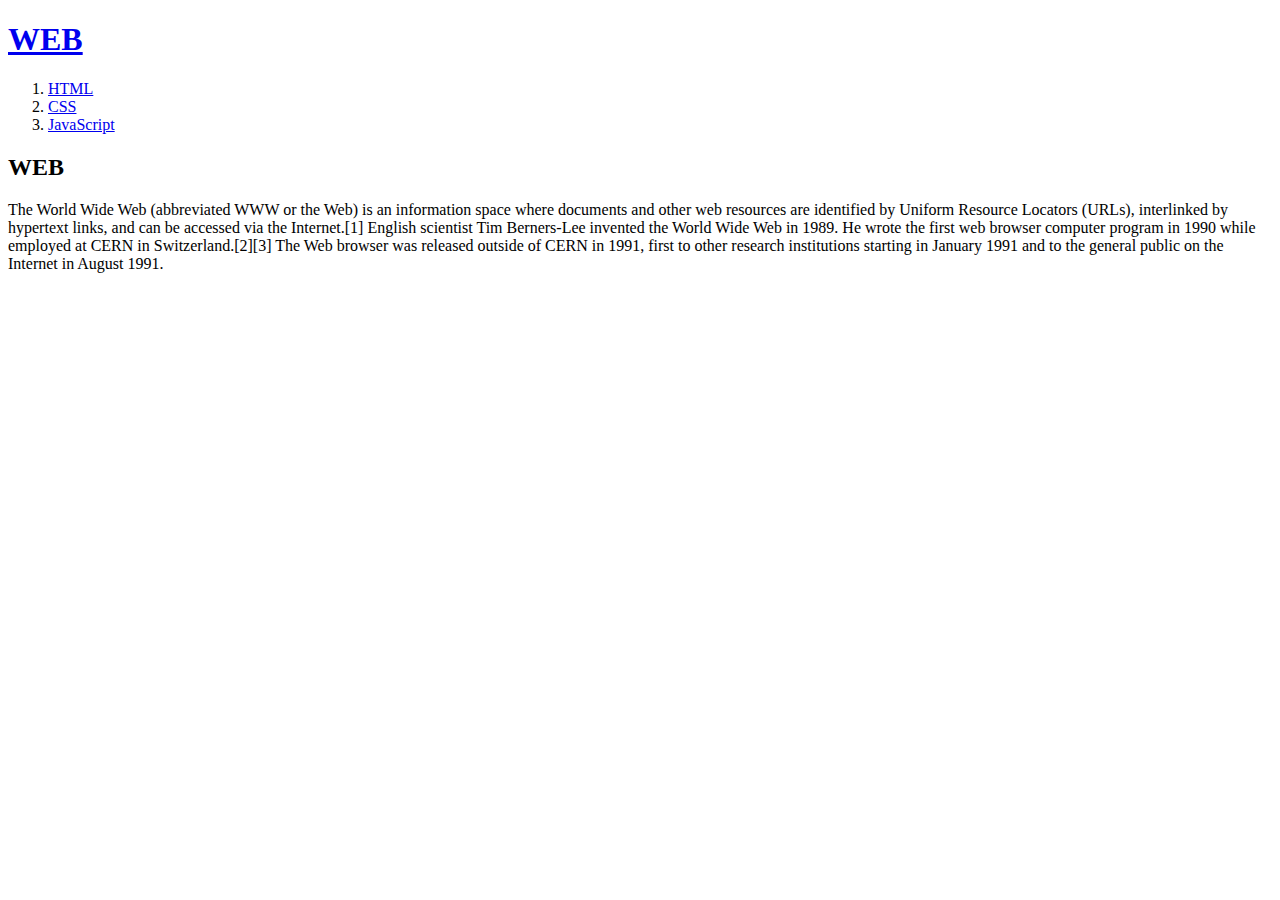
<file: index.html>
<!doctype html>
<html>
<head>
  <title>WEB1 - Welcome</title>
  <meta charset="utf-8">
</head>
<body>
  <h1><a href="index.html">WEB</a></h1>
  <ol>
    <li><a href="1.html">HTML</a></li>
    <li><a href="2.html">CSS</a></li>
    <li><a href="3.html">JavaScript</a></li>
  </ol>
  <h2>WEB</h2>
  <p>The World Wide Web (abbreviated WWW or the Web) is an information space where documents and other web resources are identified by Uniform Resource Locators (URLs), interlinked by hypertext links, and can be accessed via the Internet.[1] English scientist Tim Berners-Lee invented the World Wide Web in 1989. He wrote the first web browser computer program in 1990 while employed at CERN in Switzerland.[2][3] The Web browser was released outside of CERN in 1991, first to other research institutions starting in January 1991 and to the general public on the Internet in August 1991.
  </p>

<!--Start of Tawk.to Script-->
<script type="text/javascript">
var Tawk_API=Tawk_API||{}, Tawk_LoadStart=new Date();
(function(){
var s1=document.createElement("script"),s0=document.getElementsByTagName("script")[0];
s1.async=true;
s1.src='https://embed.tawk.to/5f24c73d1a544e2a7275bdba/default';
s1.charset='UTF-8';
s1.setAttribute('crossorigin','*');
s0.parentNode.insertBefore(s1,s0);
})();
</script>
<!--End of Tawk.to Script-->
</body>
</html>
</file>
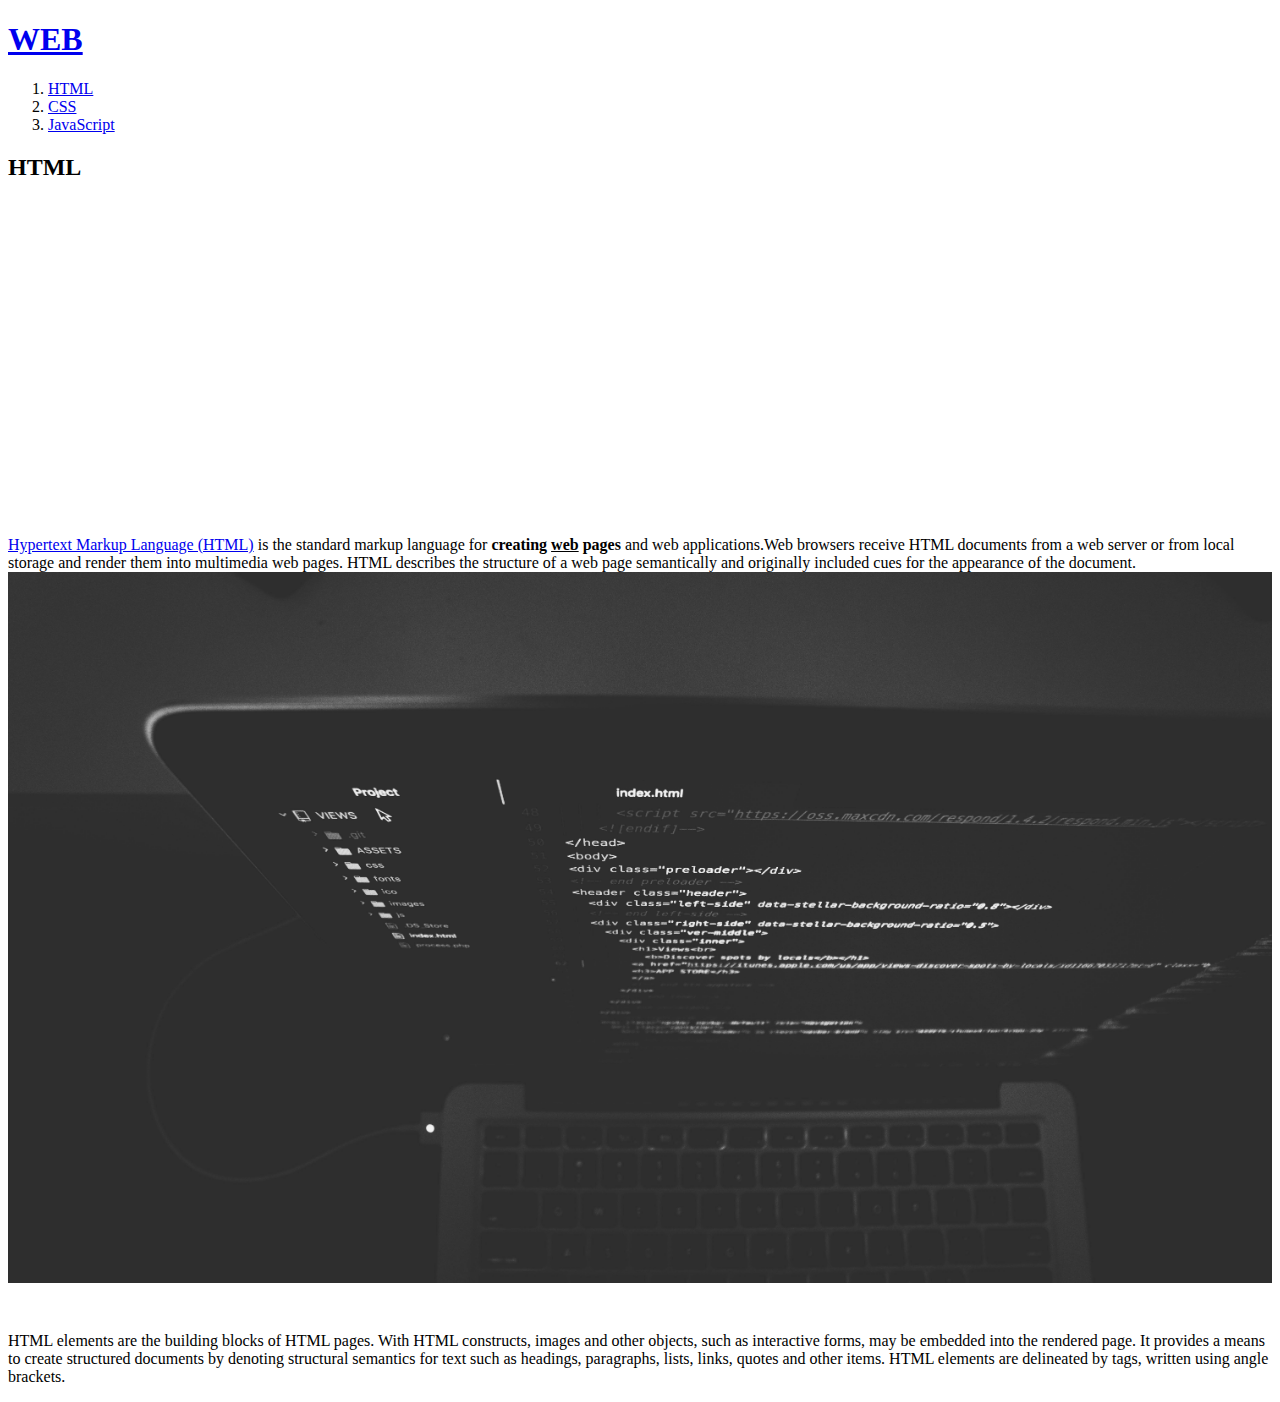
<file: 1.html>
<!doctype html>
<html>
<head>
  <title>WEB1 - HTML</title>
  <meta charset="utf-8">
</head>
<body>
  <h1><a href="index.html">WEB</a></h1>
  <ol>
    <li><a href="1.html">HTML</a></li>
    <li><a href="2.html">CSS</a></li>
    <li><a href="3.html">JavaScript</a></li>
  </ol>
  <h2>HTML</h2>
  <p> <iframe width="560" height="315" src="https://www.youtube.com/embed/8Oz7DG76ibY" frameborder="0" allow="accelerometer; autoplay; encrypted-media; gyroscope; picture-in-picture" allowfullscreen></iframe></p>
  <p><a href="https://www.w3.org/TR/html5/" target="_blank" title="html5 speicification">Hypertext Markup Language (HTML)</a> is the standard markup language for <strong>creating <u>web</u> pages</strong> and web applications.Web browsers receive HTML documents from a web server or from local storage and render them into multimedia web pages. HTML describes the structure of a web page semantically and originally included cues for the appearance of the document.
  <img src="coding.jpg" width="100%">
  </p><p style="margin-top:45px;">HTML elements are the building blocks of HTML pages. With HTML constructs, images and other objects, such as interactive forms, may be embedded into the rendered page. It provides a means to create structured documents by denoting structural semantics for text such as headings, paragraphs, lists, links, quotes and other items. HTML elements are delineated by tags, written using angle brackets.
  </p>

  <div id="disqus_thread"></div>
<script>

/**
*  RECOMMENDED CONFIGURATION VARIABLES: EDIT AND UNCOMMENT THE SECTION BELOW TO INSERT DYNAMIC VALUES FROM YOUR PLATFORM OR CMS.
*  LEARN WHY DEFINING THESE VARIABLES IS IMPORTANT: https://disqus.com/admin/universalcode/#configuration-variables*/
/*
var disqus_config = function () {
this.page.url = PAGE_URL;  // Replace PAGE_URL with your page's canonical URL variable
this.page.identifier = PAGE_IDENTIFIER; // Replace PAGE_IDENTIFIER with your page's unique identifier variable
};
*/
(function() { // DON'T EDIT BELOW THIS LINE
var d = document, s = d.createElement('script');
s.src = 'https://web1-czoyqr8zjj.disqus.com/embed.js';
s.setAttribute('data-timestamp', +new Date());
(d.head || d.body).appendChild(s);
})();
</script>
<noscript>Please enable JavaScript to view the <a href="https://disqus.com/?ref_noscript">comments powered by Disqus.</a></noscript>
                            
</body>
</html>
</file>
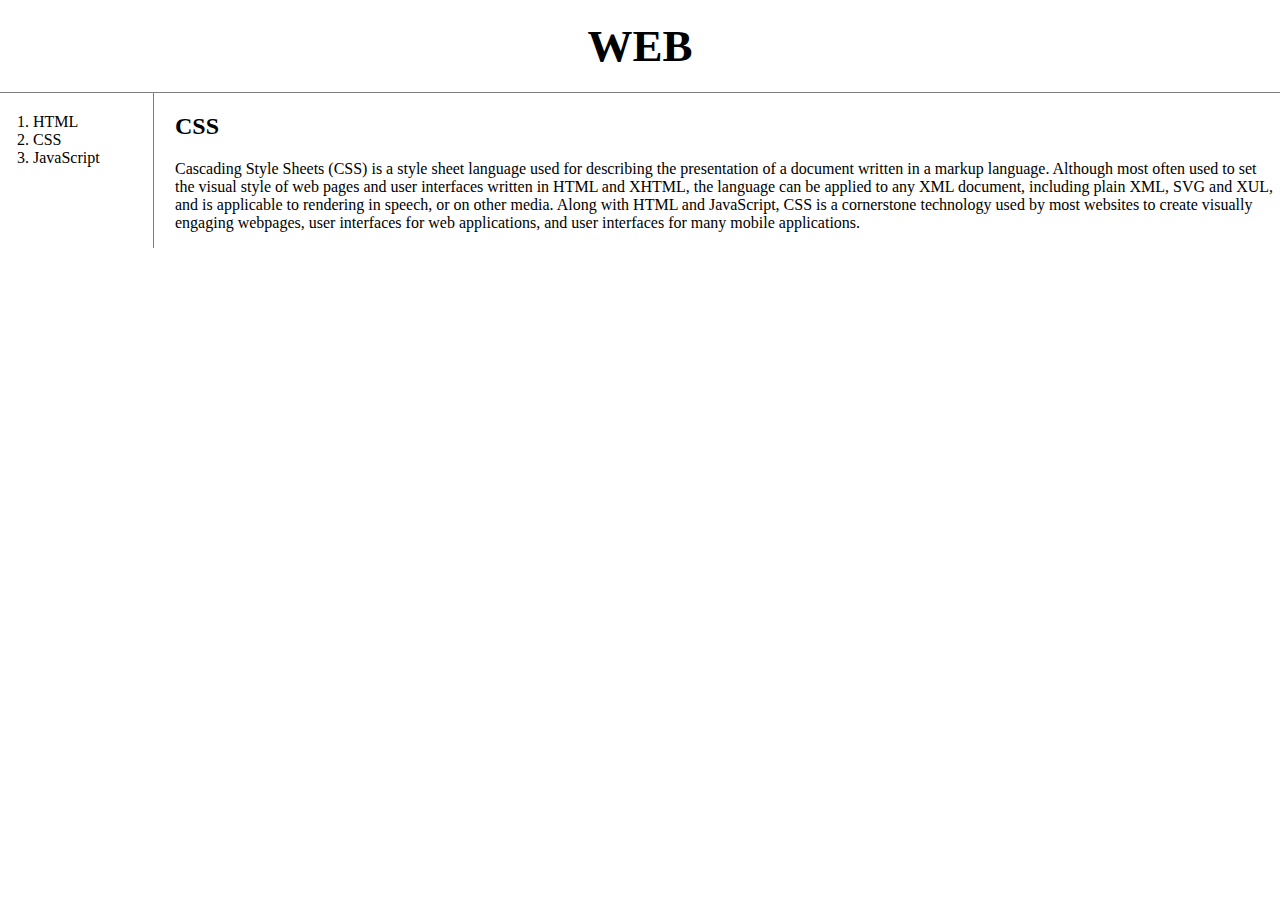
<file: 2.html>
<!doctype html>
<html>
<head>
  <title>WEB1 - CSS</title>
  <meta charset="utf-8">
  <link rel="stylesheet" href="style.css">
</head>
<body>
  <h1><a href="index.html">WEB</a></h1>
  <div id="grid">
  <ol>
    <li><a href="1.html">HTML</a></li>
    <li><a href="2.html">CSS</a></li>
    <li><a href="3.html">JavaScript</a></li>
  </ol>
  <!--<h1><a href="index.html">WEB</a></h1>
  <ol>
    <li><a href="1.html">HTML</a></li>
    <li><a href="2.html">CSS</a></li>
    <li><a href="3.html">JavaScript</a></li>
  </ol>
  -->
  <div id="article">
  <h2>CSS</h2>
  <p>
    Cascading Style Sheets (CSS) is a style sheet language used for describing the presentation of a document written in a markup language. Although most often used to set the visual style of web pages and user interfaces written in HTML and XHTML, the language can be applied to any XML document, including plain XML, SVG and XUL, and is applicable to rendering in speech, or on other media. Along with HTML and JavaScript, CSS is a cornerstone technology used by most websites to create visually engaging webpages, user interfaces for web applications, and user interfaces for many mobile applications.
  </p>
  </div>
  </div>
</body>
</html>
</file>
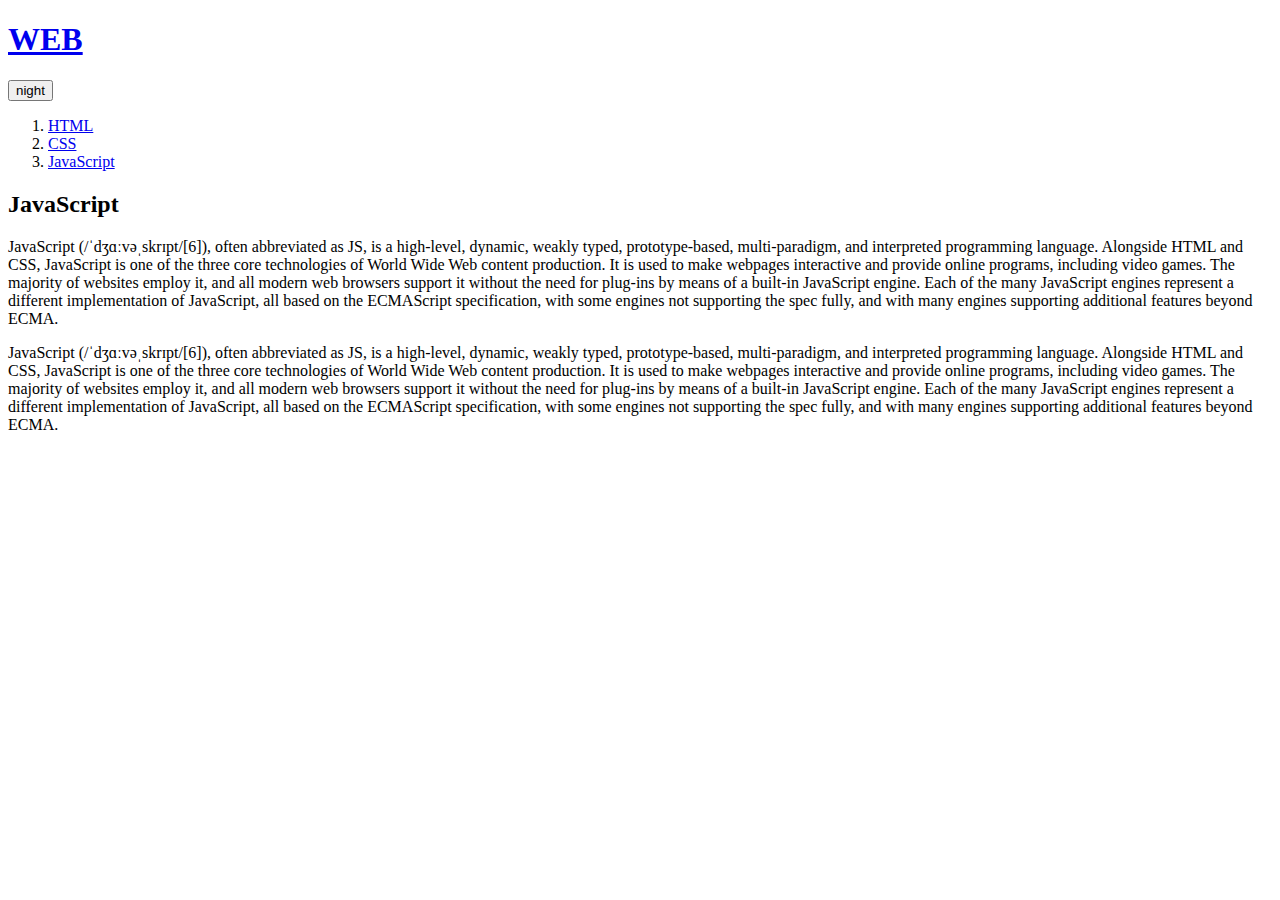
<file: 3.html>
<!doctype html>
<html>
<head>
  <title>WEB1 - JavaScript</title>
  <meta charset="utf-8">
</head>
<body>
  <h1><a href="index.html">WEB</a></h1>
  <input type="button" value="night" onclick="
    var target = document.querySelector('body');
    if(this.value === 'night'){
      target.style.backgroundColor = 'black';
      target.style.color = 'white';
      this.value = 'day';
      
      var alist = document.querySelectorAll('a');
      var i = 0;
      while(i<alist.length){
        alist[i].style.color='powderblue';
        i=i+1;
      }
    } else {
      target.style.backgroundColor = 'white';
      target.style.color = 'black';
      this.value = 'night';

      var alist = document.querySelectorAll('a');
      var i = 0;
      while(i<alist.length){
        alist[i].style.color='blue';
        i=i+1;
      }
    }
  ">
  <ol>
    <li><a href="1.html">HTML</a></li>
    <li><a href="2.html">CSS</a></li>
    <li><a href="3.html">JavaScript</a></li>
  </ol>
  <h2>JavaScript</h2>
  <p>
    JavaScript (/ˈdʒɑːvəˌskrɪpt/[6]), often abbreviated as JS, is a high-level, dynamic, weakly typed, prototype-based, multi-paradigm, and interpreted programming language. Alongside HTML and CSS, JavaScript is one of the three core technologies of World Wide Web content production. It is used to make webpages interactive and provide online programs, including video games. The majority of websites employ it, and all modern web browsers support it without the need for plug-ins by means of a built-in JavaScript engine. Each of the many JavaScript engines represent a different implementation of JavaScript, all based on the ECMAScript specification, with some engines not supporting the spec fully, and with many engines supporting additional features beyond ECMA.
</p>
  <p>
    JavaScript (/ˈdʒɑːvəˌskrɪpt/[6]), often abbreviated as JS, is a high-level, dynamic, weakly typed, prototype-based, multi-paradigm, and interpreted programming language. Alongside HTML and CSS, JavaScript is one of the three core technologies of World Wide Web content production. It is used to make webpages interactive and provide online programs, including video games. The majority of websites employ it, and all modern web browsers support it without the need for plug-ins by means of a built-in JavaScript engine. Each of the many JavaScript engines represent a different implementation of JavaScript, all based on the ECMAScript specification, with some engines not supporting the spec fully, and with many engines supporting additional features beyond ECMA.
  </p>
</body>
</html>
</file>
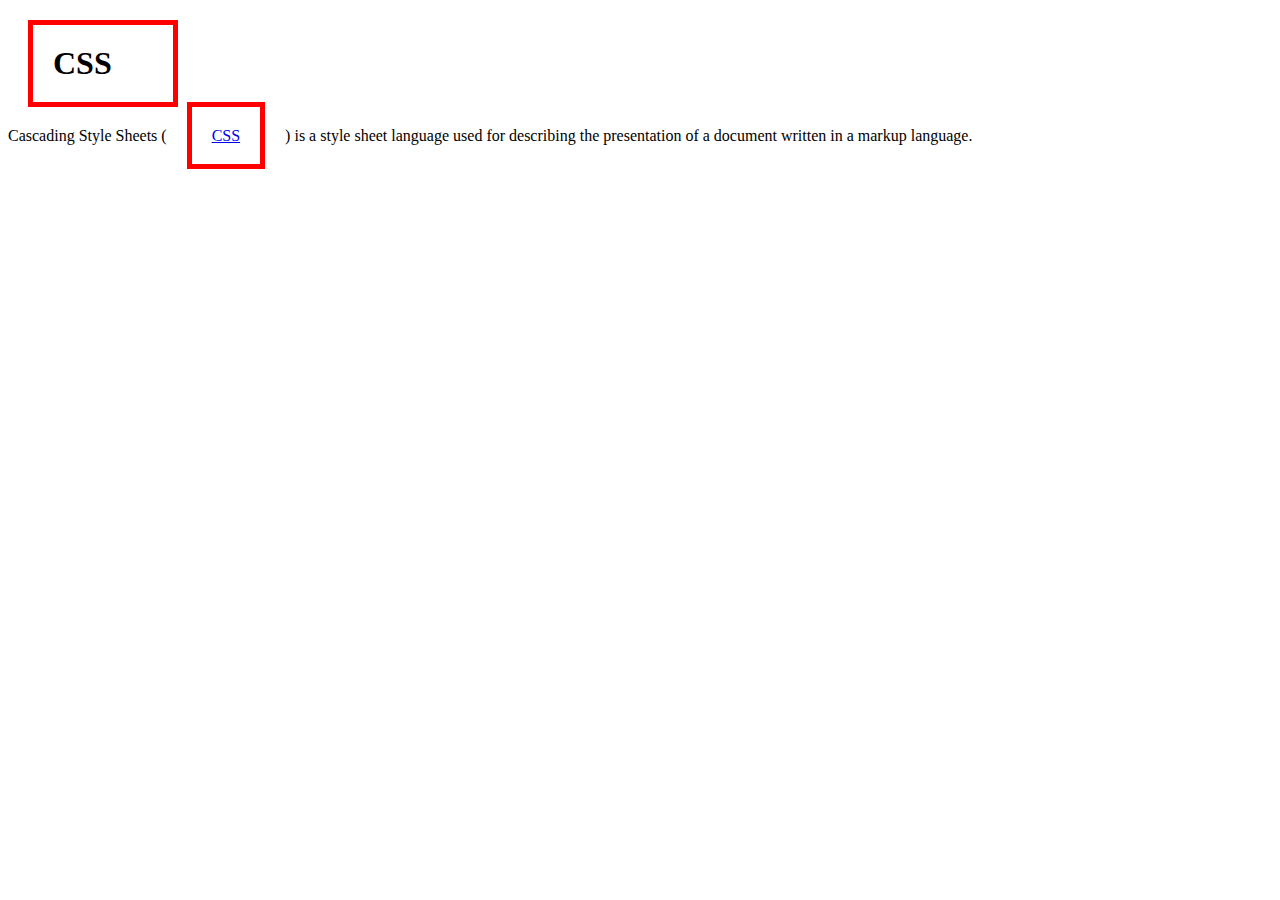
<file: box.html>
<!DOCTYPE html>
<html>
<head>
    <meta charset="utf-8">
    <title></title>
    <style>
    /*
    block level element
    display:block;
    */
    h1, a{
        /*border-width:5px;
        border-color:red;
        border-style:solid;*/
        border:5px solid red;
        padding:20px;
        margin:20px;
        width:100px;
    }
    /*
    a tag의 경우
    inline element
    display:inline;
    */
    </style>
</head>
<body>
<h1>CSS</h1>Cascading Style Sheets (<a href="http://naver.com">CSS</a>) is a style sheet language used for describing the presentation of a document written in a markup language.
</body>
</html>
</file>
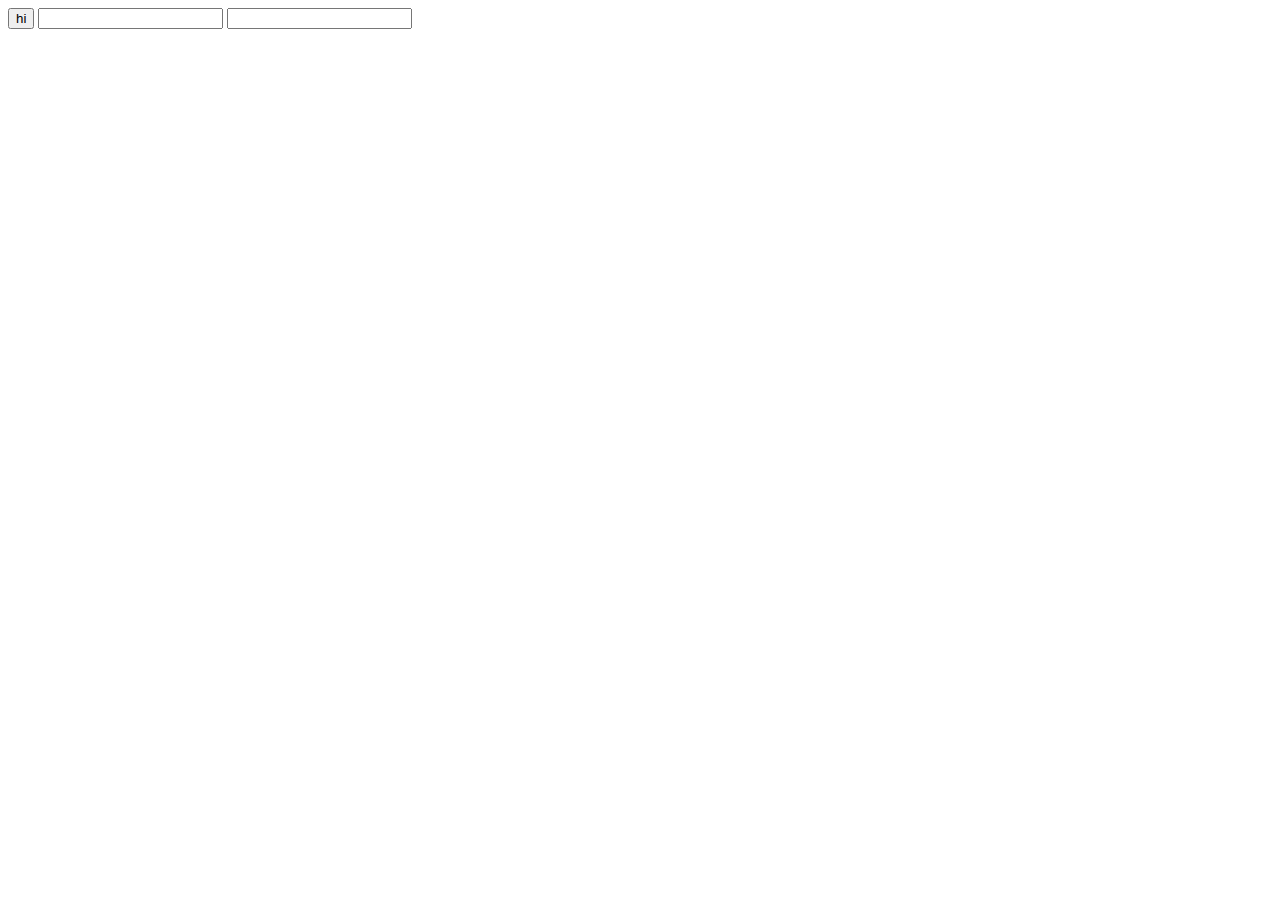
<file: ex2.html>
<!DOCTYPE html>
<html>
<head>
<meta charset="utf-8">
<title></title>
</head>
<body>
<input type="button" value="hi" onclick="alert('hi')">
<input type="text" onchange="alert('changed')">
<input type="text" onkeydown="alert('key down!')">
</body>
</html>
</file>
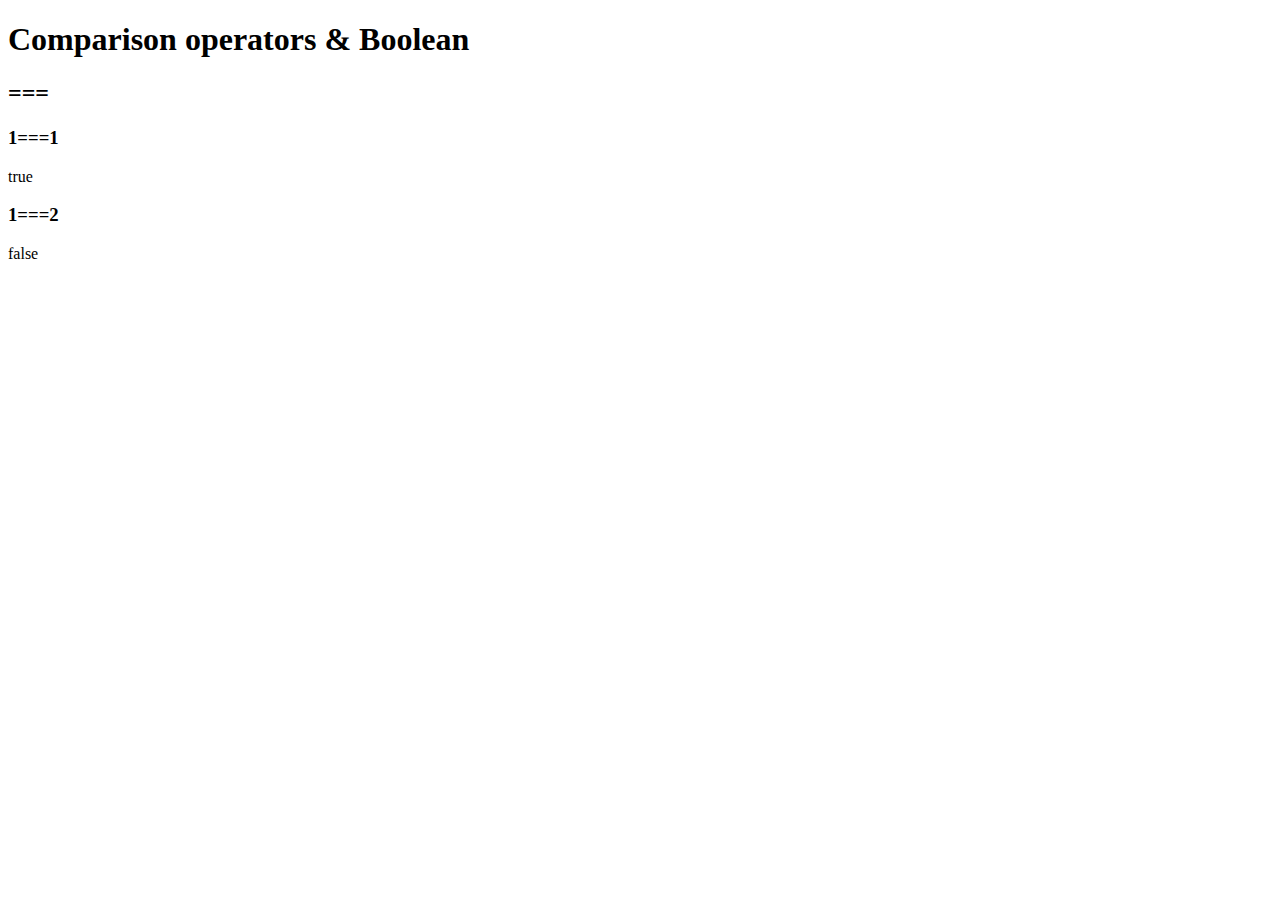
<file: ex4.html>
<!DOCTYPE html>
<html>
<head>
<meta charset="utf-8">
<title></title>
</head>
<body>
<h1>Comparison operators & Boolean</h1>
<h2>===</h2>
<h3>1===1</h3>
<script>
document.write(1===1);
</script>

<h3>1===2</h3>
<script>
document.write(1===2);
</script>
</body>
</html>
</file>
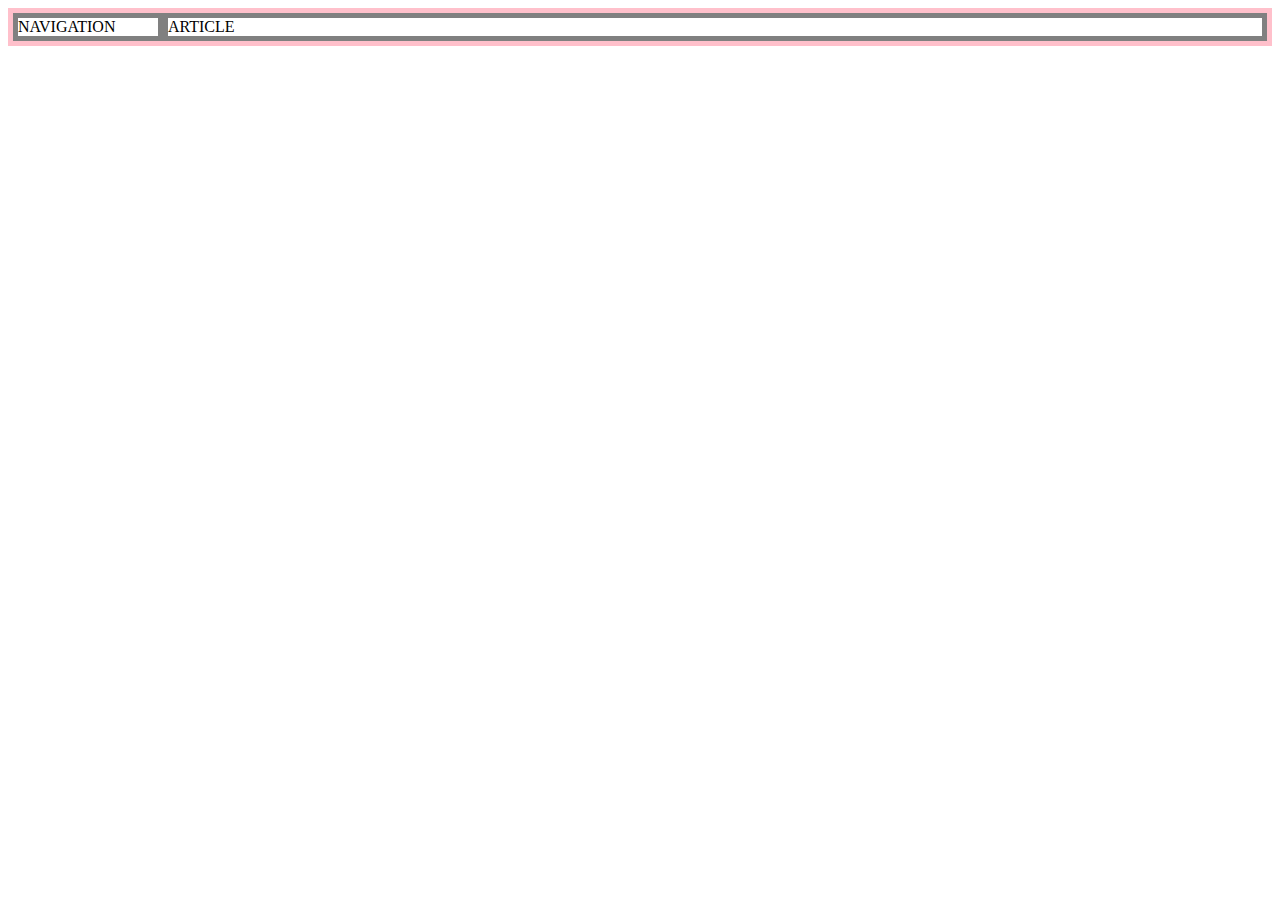
<file: grid.html>
<!DOCTYPE html>
<html>
<head>
<meta charset="utf-8">
<title></title>
<style>
#grid{
    border:5px solid pink;
    display:grid;
    grid-template-columns:150px 1fr;
}
div{
    border:5px solid gray;
}
</style>
</head>
<body>
<div id="grid">
<div>NAVIGATION</div>
<div>ARTICLE</div>
</div>
</body>
</html>
</file>
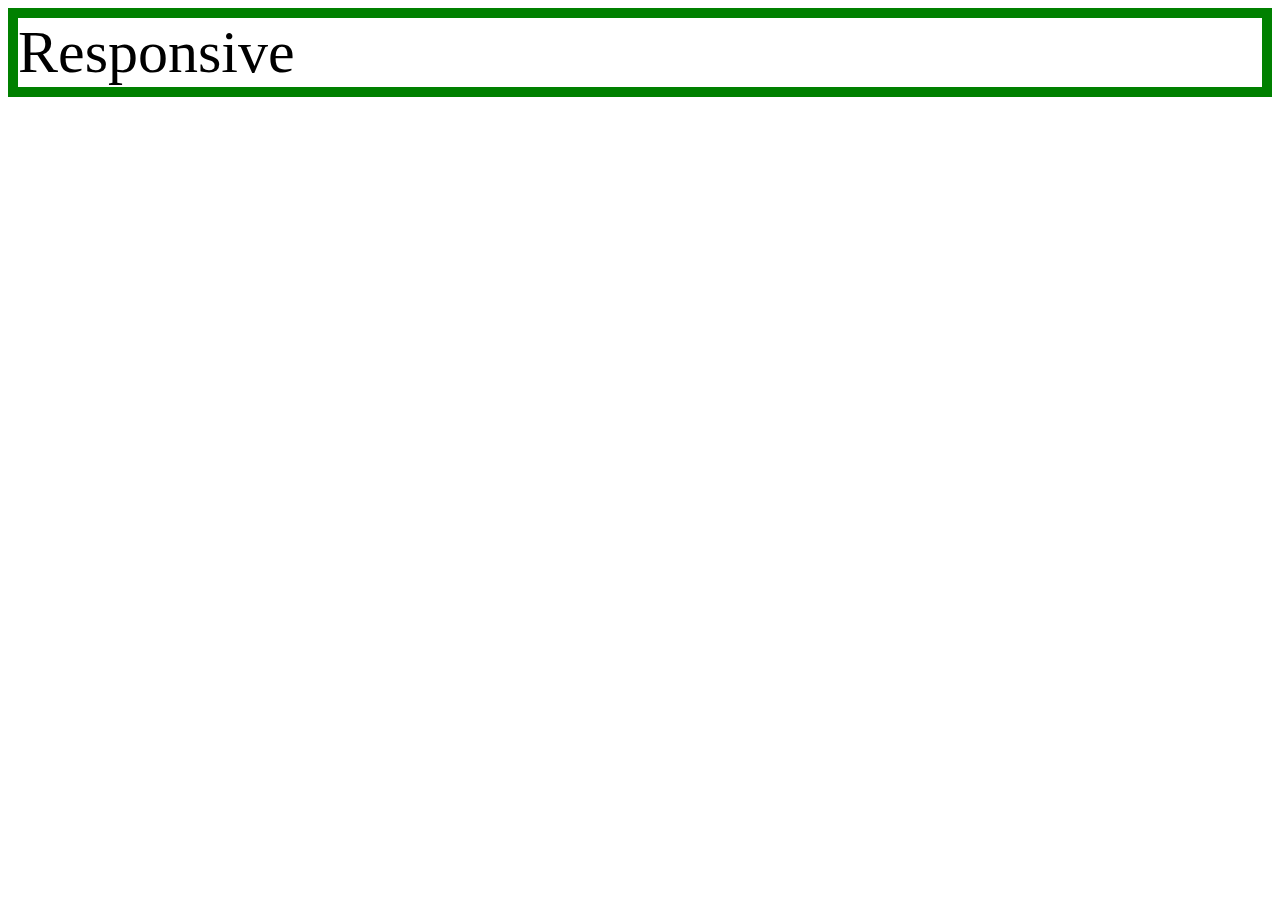
<file: mediaquery.html>
<!DOCTYPE html>
<html>
<head>
<meta charset="utf-8">
<title></title>
<style>
div{
    border:10px solid green;
    font-size:60px;
}
@media(max-width:800px){
div{
    display:none;
}
}
</style>
</head>
<body>
<div>
Responsive
</div>
</body>
</html>
</file>
<file: style.css>
body{
      margin:0;
    }
    a{
      color:black;
      text-decoration : none;
    }
    h1{
      font-size : 45px;
      text-align : center;
      border-bottom:1px solid gray;
      margin:0;
      padding:20px;
    }
    ol{
      border-right:1px solid gray;
      width:100px;
      margin:0;
      padding:20px;
    }
    #grid{
      display : grid;
      grid-template-columns : 150px 1fr;
    }
    #grid ol{
      padding-left:33px;
    }
    #grid #article{
      padding-left:25px;
    }
    @media(max-width:800px){
      #grid{
      display : block;
      }
      ol{
        border-right:none;
      }
      h1{
        border-bottom:none;
      }
    }
</file>
